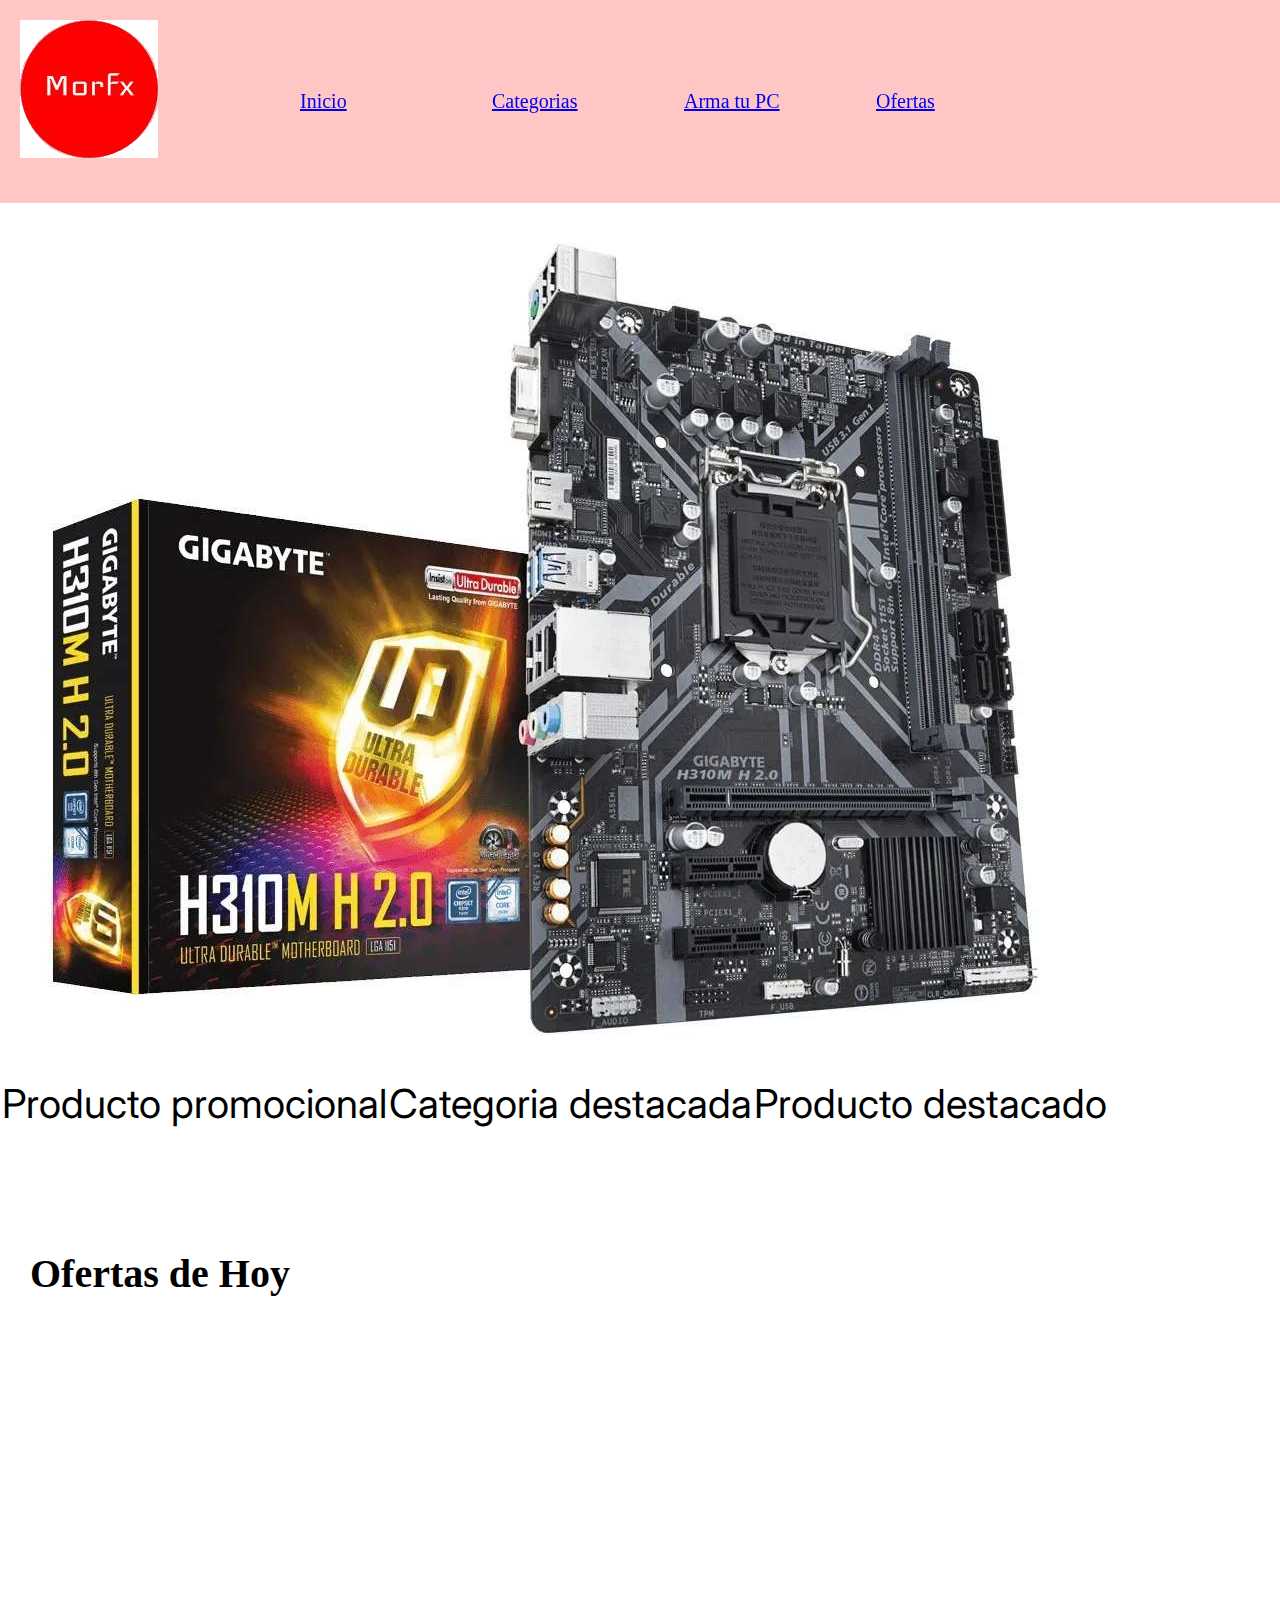
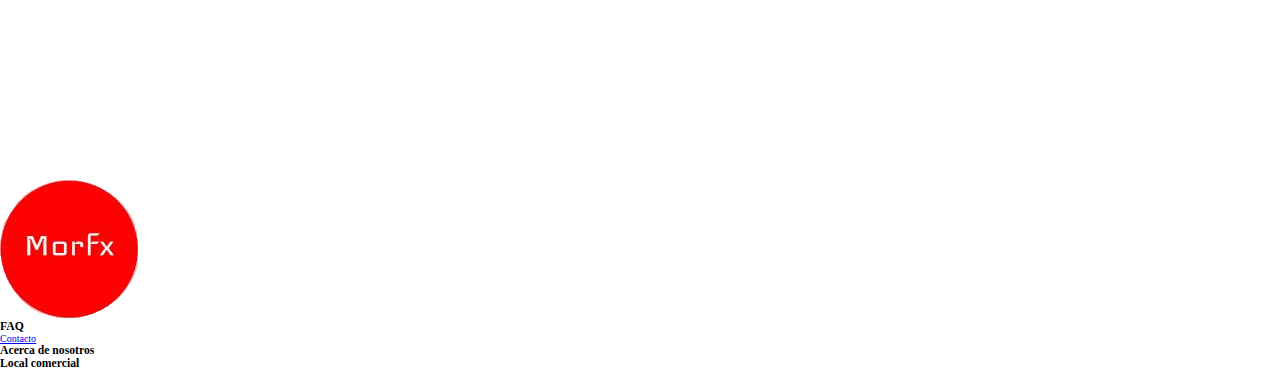
<file: index.html>
<!DOCTYPE html>
<html lang="es">
    
<head>
    <meta charset="UTF-8">
    <meta http-equiv="X-UA-Compatible" content="IE=edge">
    <meta name="viewport" content="width=device-width, initial-scale=1.0">
	<link rel="shortcut icon" href="assets/img/favicon-32x32.png">
	<link rel="preconnect" href="https://fonts.googleapis.com">
    <link rel="preconnect" href="https://fonts.gstatic.com" crossorigin>
    <link href="https://fonts.googleapis.com/css2?family=Inter&display=swap" rel="stylesheet">
	<link rel="stylesheet" href="css/styles.css">
</head>
<body>
	<header class="navBackground"> 
		<img src="assets/img/logo.png" alt="Logo Morfx">
		<nav>
			<ul>
				<li><a href="index.html">Inicio</a></li>
				<li><a href="pages/categorias.html">Categorias</a>
					<ul>
						<li><a href="">Motherboards</a></li>
						<li><a href="">Procesadores</a></li>
					</ul>
				</li> 
				<li><a href="pages/armatupc.html">Arma tu PC</a></li>
				<li><a href="pages/ofertas.html">Ofertas</a></li>
			</ul>
			</ul>
		</nav>
	</header>
	<section>
		<article id="destacados">
			<a href="pages/ofertas.html"><img src="assets/img/oferta.jpg" alt=""></a>
		</article>
		<table class="tabla_inicio">
			<tr>
				<td>Producto promocional</td>
				<td>Categoria destacada</td>
				<td>Producto destacado</td>
			</tr>
		</table>
	</section>
		<section class="productoDestacado">
			<h4>Ofertas de Hoy</h4>
			<!-- table class="productosInicio">
				<tr>
					<td><h4 class="intel">Procesador</h4></td>
					<td><img src="../assets/img/ram.jpg" alt=""></td>
					<td><img src="../assets/img/mother.jpg" alt=""></td>
				</tr>
			</table -->
	</section>
	<footer id="footer">
		<img src="assets/img/logo.png">
		<h3>FAQ</h3>
		<a href="pages/contacto.html">Contacto</a>
		<h3>Acerca de nosotros</h3>
		<h3>Local comercial</h3>
	</footer>
</body>
</html>
</file>
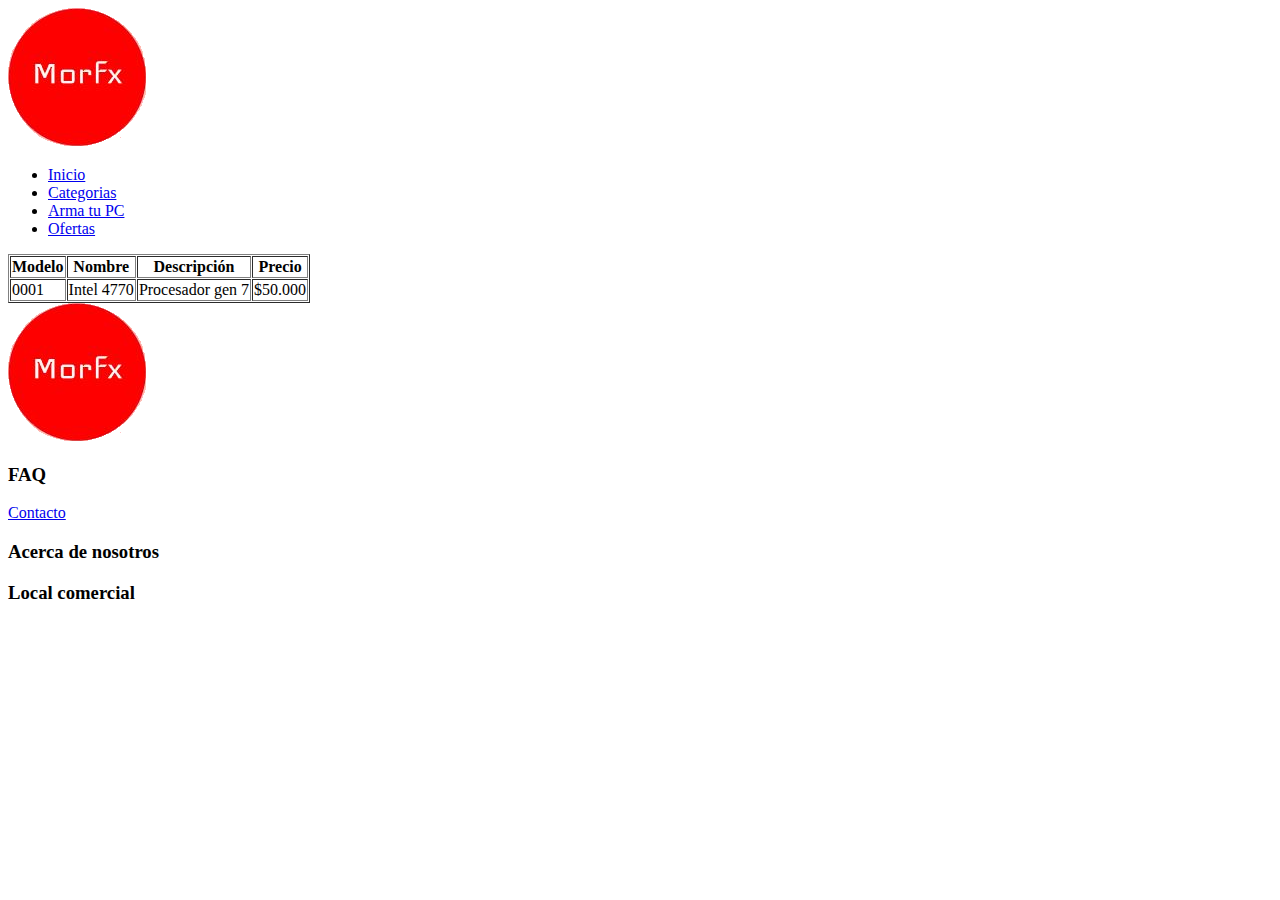
<file: pages/armatupc.html>
<!DOCTYPE html>
<html lang="es">
    
<head>
    <meta charset="UTF-8">
    <meta http-equiv="X-UA-Compatible" content="IE=edge">
    <meta name="viewport" content="width=device-width, initial-scale=1.0">
	<link rel="shortcut icon" href="../assets/img/favicon-32x32.png">
	<title>Clase 2</title>
</head>
<body>
	<header>
		<img src="../assets/img/logo.png" alt="Morfx">
		<nav>
			<ul>
				<li><a href="../index.html">Inicio</a></li>
				<li><a href="categorias.html">Categorias</a></li>
				<li><a href="armatupc.html">Arma tu PC</a></li>
				<li><a href="ofertas.html">Ofertas</a></li>
			</ul>
			</ul>
		</nav>
	</header>
	<article>
		<table border="1" cellpadding="1" cellspacing="1">
			<tr>
				<th>Modelo</th>
				<th>Nombre</th>
				<th>Descripción</th>
				<th>Precio</th>
			</tr>
			<tr>
				<td>0001</td>
				<td>Intel 4770</td>
				<td>Procesador gen 7</td>
				<td>$50.000</td>	
			</tr>
		</table>
	</article>
	<footer id="footer">
		<img src="../assets/img/logo.png">
		<h3>FAQ</h3>
		<a href="contacto.html">Contacto</a>
		<h3>Acerca de nosotros</h3>
		<h3>Local comercial</h3>
	</footer>
</body>
</html>
</file>
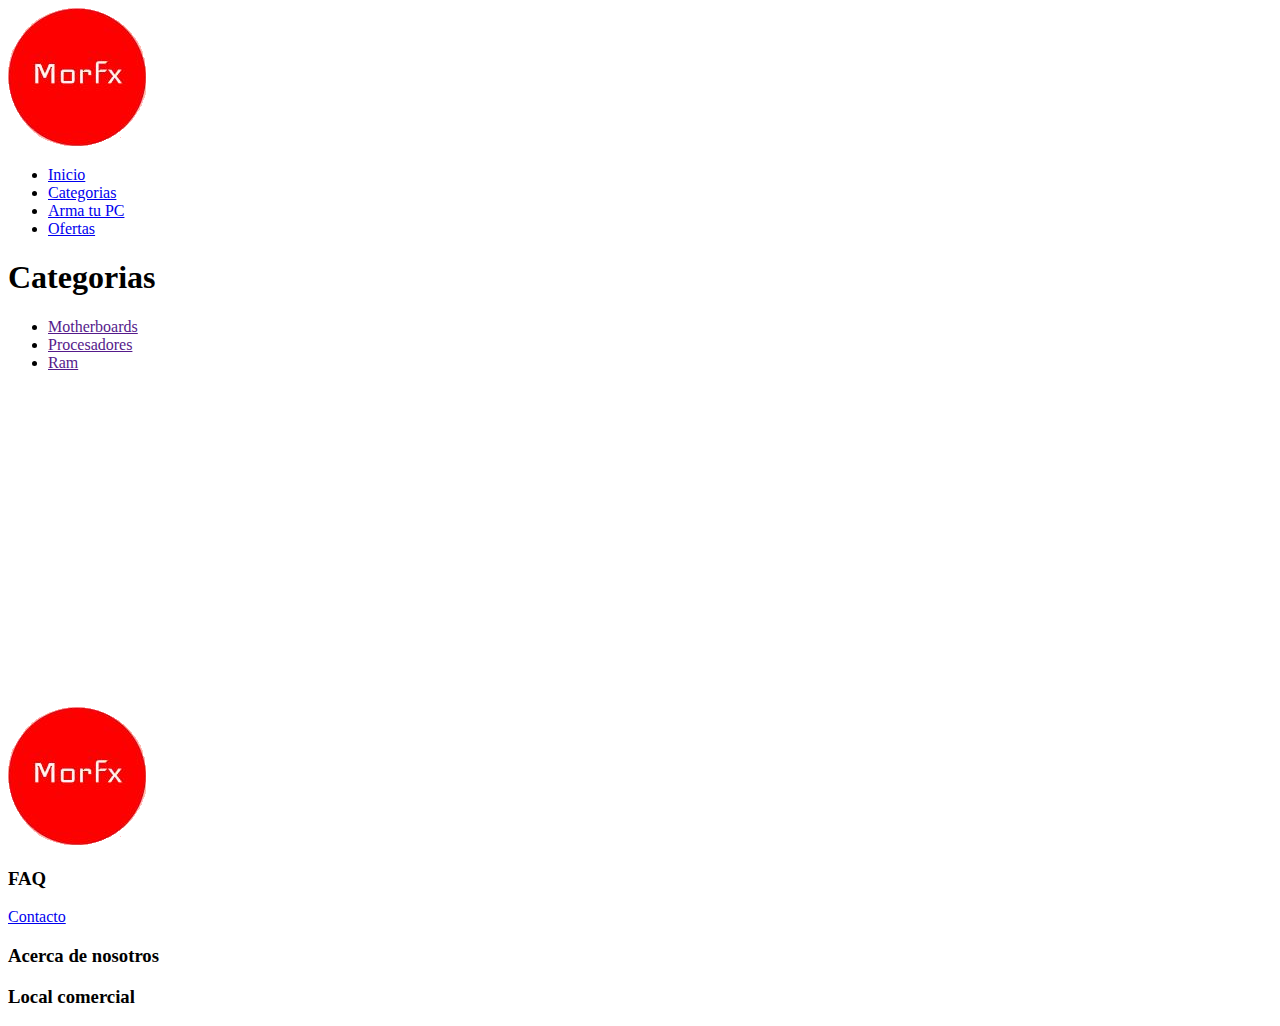
<file: pages/categorias.html>
<!DOCTYPE html>
<html lang="es">
    
<head>
    <meta charset="UTF-8">
    <meta http-equiv="X-UA-Compatible" content="IE=edge">
    <meta name="viewport" content="width=device-width, initial-scale=1.0">
	<link rel="shortcut icon" href="../assets/img/favicon-32x32.png">
	<title>Clase 2</title>
</head>
<body>
	<header>
		<img src="../assets/img/logo.png" alt="Morfx">
		<nav>
			<ul>
				<li><a href="../index.html">Inicio</a></li>
				<li><a href="categorias.html">Categorias</a></li>
				<li><a href="armatupc.html">Arma tu PC</a></li>
				<li><a href="ofertas.html">Ofertas</a></li>
			</ul>
			</ul>
		</nav>
	</header>
	<article>
		<h1>Categorias</h1>
		<ul>
			<li><a href="">Motherboards</a></li>
			<li><a href="">Procesadores</a></li>
			<li><a href="">Ram</a></li>
		</ul>
		<iframe width="560" height="315" src="https://www.youtube.com/embed/GvONnVDJq-s?controls=0" title="YouTube video player" frameborder="0" allow="accelerometer; autoplay; clipboard-write; encrypted-media; gyroscope; picture-in-picture" allowfullscreen></iframe>
	</article>
	<footer id="footer">
		<img src="../assets/img/logo.png">
		<h3>FAQ</h3>
		<a href="contacto.html">Contacto</a>
		<h3>Acerca de nosotros</h3>
		<h3>Local comercial</h3>
	</footer>
</body>
</html>
</file>
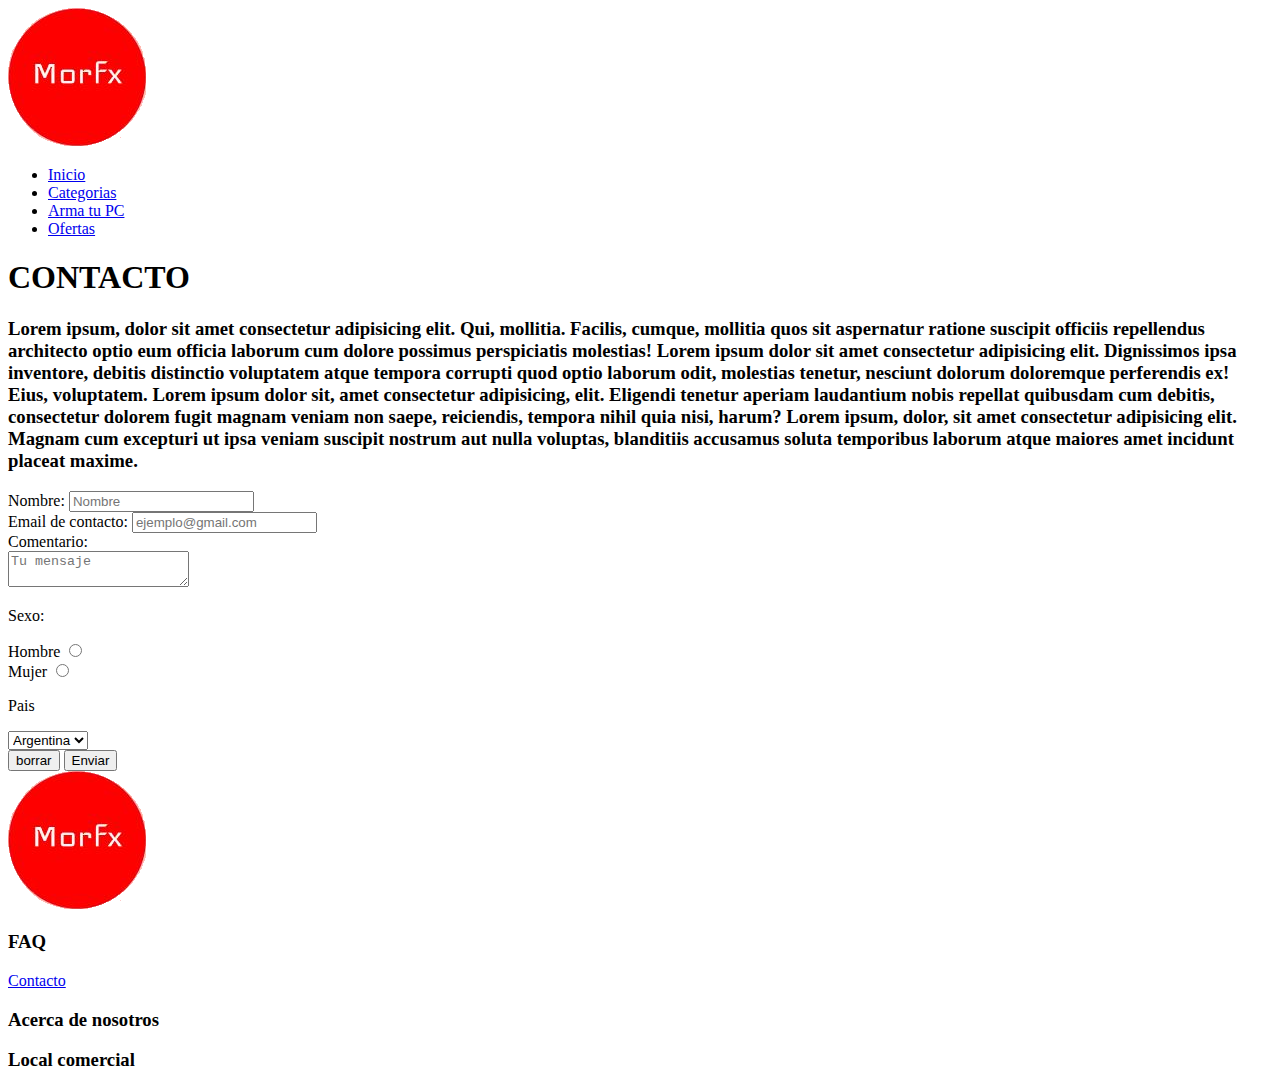
<file: pages/contacto.html>
<!DOCTYPE html>
<html lang="es">
    
<head>
    <meta charset="UTF-8">
    <meta http-equiv="X-UA-Compatible" content="IE=edge">
    <meta name="viewport" content="width=device-width, initial-scale=1.0">
	<link rel="shortcut icon" href="../assets/img/favicon-32x32.png">
	<title>Clase 2</title>
</head>
<body>
	<header>
		<img src="../assets/img/logo.png" alt="Morfx">
		<nav>
			<ul>
				<li><a href="../index.html">Inicio</a></li>
				<li><a href="categorias.html">Categorias</a></li>
				<li><a href="armatupc.html">Arma tu PC</a></li>
				<li><a href="ofertas.html">Ofertas</a></li>
			</ul>
			</ul>
		</nav>
	</header>
	<section>
		<h1>CONTACTO</h1>
		<h3 >Lorem ipsum, dolor sit amet consectetur adipisicing elit. Qui, mollitia. Facilis, cumque, mollitia quos sit aspernatur ratione suscipit officiis repellendus architecto optio eum officia laborum cum dolore possimus perspiciatis molestias! Lorem ipsum dolor sit amet consectetur adipisicing elit. Dignissimos ipsa inventore, debitis distinctio voluptatem atque tempora corrupti quod optio laborum odit, molestias tenetur, nesciunt dolorum doloremque perferendis ex! Eius, voluptatem. Lorem ipsum dolor sit, amet consectetur adipisicing, elit. Eligendi tenetur aperiam laudantium nobis repellat quibusdam cum debitis, consectetur dolorem fugit magnam veniam non saepe, reiciendis, tempora nihil quia nisi, harum? Lorem ipsum, dolor, sit amet consectetur adipisicing elit. Magnam cum excepturi ut ipsa veniam suscipit nostrum aut nulla voluptas, blanditiis accusamus soluta temporibus laborum atque maiores amet incidunt placeat maxime.</h3>
	</section>
	<section>
		<article>
			<form action="#">
				<label for="nombre">Nombre:</label>
				<input type="text" placeholder="Nombre"><br>
				<label for="email">Email de contacto:
					<input type="email" placeholder="ejemplo@gmail.com" name="email"><br>
				</label>
				<label for="Comentario"> Comentario:<br>
					<textarea placeholder="Tu mensaje"></textarea>
				</label> <br>
				<div><p>Sexo:</p>
					<div>Hombre
						<input type="radio" name="lado" value="Hombre">
					</div>
					<div>Mujer
						<input type="radio" name="lado" value="Mujer">
					</div>
				</div>
				<p>Pais</p>
				<select name="pais" id="pais"> 
					<option value="ARG">Argentina</option>
					<option value="CHL">Chile</option>
					<option value="URU">Uruguay</option>
				</select>
				<br>
				<input type="reset" value="borrar">
				<input type="submit" value="Enviar">
			</form>
		</article>
	</section>
	<footer id="footer">
		<img src="../assets/img/logo.png">
		<h3>FAQ</h3>
		<a href="contacto.html">Contacto</a>
		<h3>Acerca de nosotros</h3>
		<h3>Local comercial</h3>
	</footer>
</body>
</html>
</file>
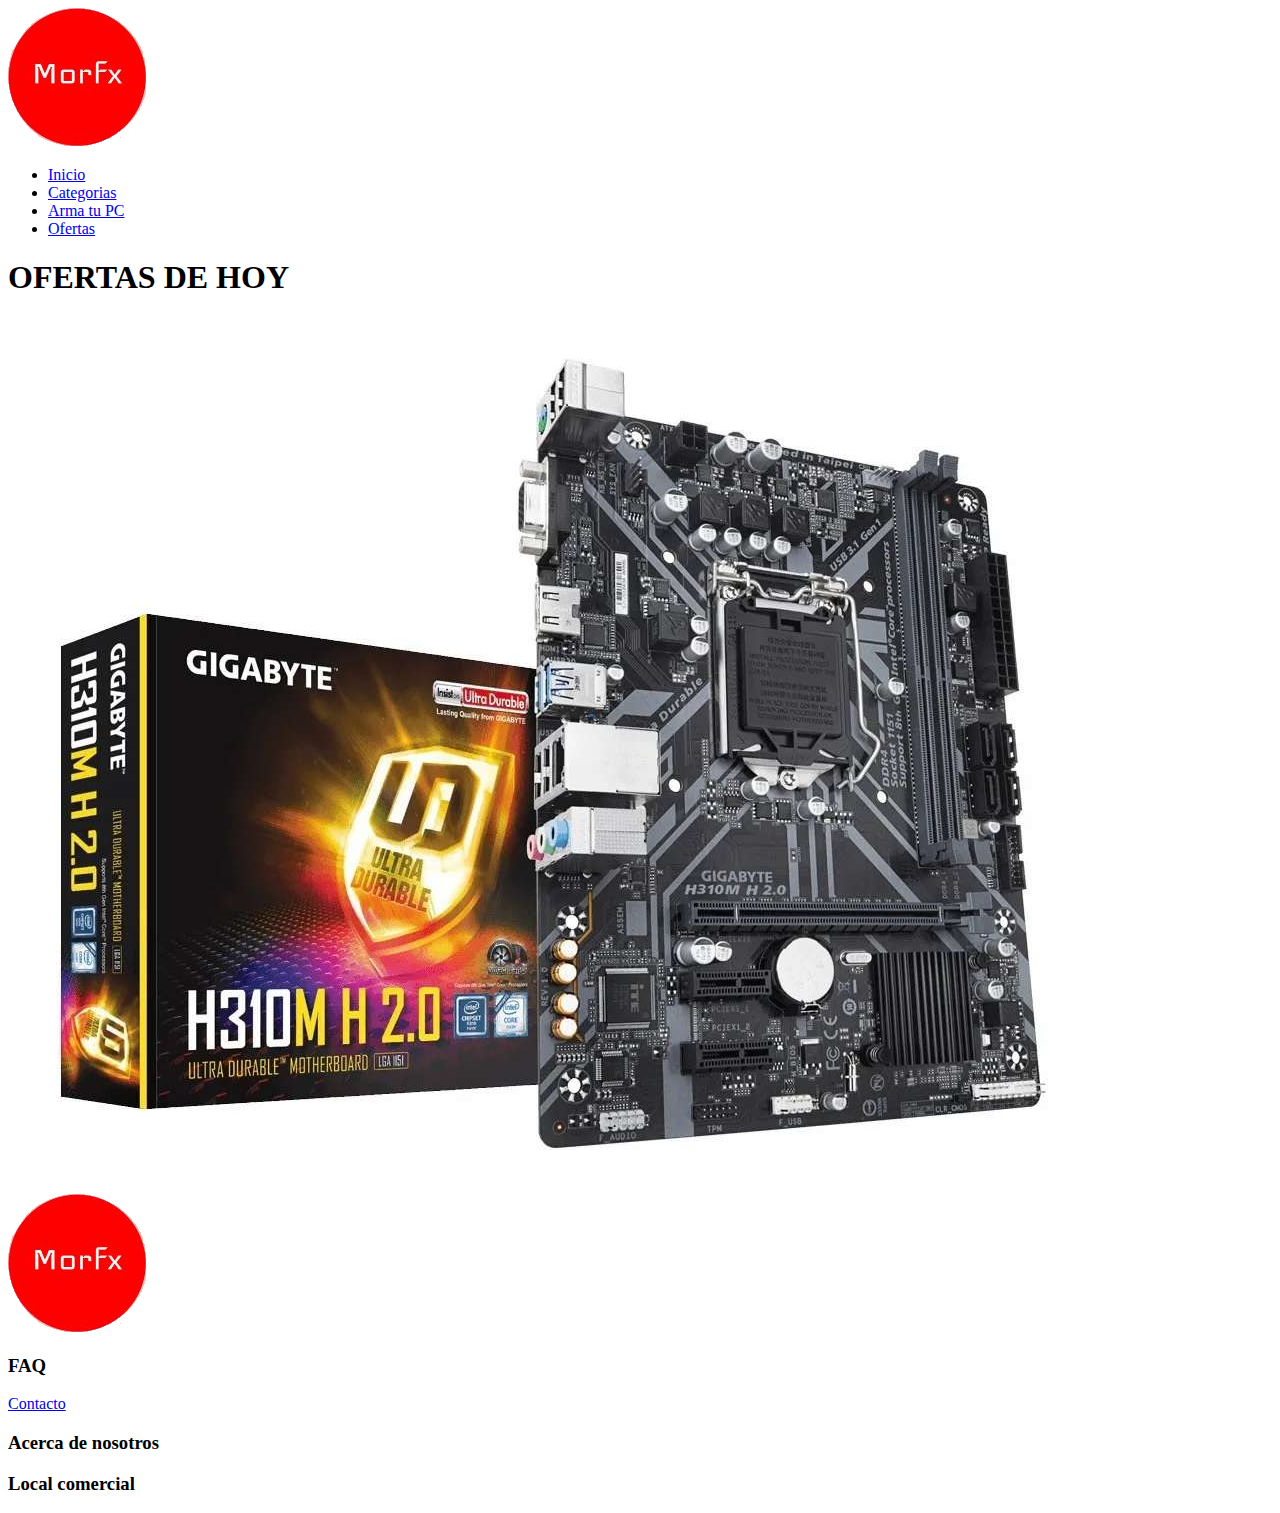
<file: pages/ofertas.html>
<!DOCTYPE html>
<html lang="es">
    
<head>
    <meta charset="UTF-8">
    <meta http-equiv="X-UA-Compatible" content="IE=edge">
    <meta name="viewport" content="width=device-width, initial-scale=1.0">
	<link rel="shortcut icon" href="../assets/img/favicon-32x32.png">
	<title>Clase 2</title>
</head>
<body>
	<header>
		<img src="../assets/img/logo.png" alt="Morfx">
		<nav>
			<ul>
				<li><a href="../index.html">Inicio</a></li>
				<li><a href="categorias.html">Categorias</a></li>
				<li><a href="armatupc.html">Arma tu PC</a></li>
				<li><a href="ofertas.html">Ofertas</a></li>
			</ul>
			</ul>
		</nav>
	</header>
	<section>
		<article>
			<h1>OFERTAS DE HOY</h1>
			<img src="../assets/img/oferta.jpg" alt="oferta de hoy">
		</article>
	</section>
	<footer id="footer">
		<img src="../assets/img/logo.png">
		<h3>FAQ</h3>
		<a href="contacto.html">Contacto</a>
		<h3>Acerca de nosotros</h3>
		<h3>Local comercial</h3>
	</footer>
</body>
</html>
</file>
<file: css/styles.css>
*{
	margin: 0;
	padding: 0;
}
html{
	font-size: 62.5%;
}
.navBackground {
	background-color: rgb(255,198, 198);
	position: sticky;
	top: 0px;
}
.navBackground img {
	padding: 20px;
}
nav {
	position: relative;
	bottom: 90px;
	left: 300px;
}
ul {
    list-style: none;
    font-size:0;
 }
 li {
    display: inline-block;
    width: 15%;
    position:relative;
    font-size: 2rem;
 }
 ul ul {
    position: relative;
    display: none;
 }
 ul ul li {
    display: block;
    width:150px;
    padding: 10px;
 }
 ul ul li a {
   color: black;
}
 ul li:hover ul {
     position: absolute;
    display:block;
    background-color: rgb(255, 198, 198);
 }
 .tabla_inicio {
   font-family: Inter;
   font-size: 4rem;
 }
 .cuadradoGris{
	width: 1000px;
	height: 500px;
	background-color: rgb(217, 217, 217);
	position: relative;
	
}
.productoDestacado {
   background-image: url(../assets/img/Fondo.jpg);
   height: 500px;
   background-attachment: fixed;
   background-position: center;
   background-repeat: no-repeat;
   background-size: cover;
   padding: 50px 30px;
	margin-bottom:50px;

}
.productoDestacado h4 {
	font-size: 4rem; 
	text-align: left; 
	background-color: rgba(255,255,255, 0.7);
	padding-top: 20px;
	margin-top: 50px;
}
.productoDestacado td {
	font-size: 2.5rem; 
	text-align: justify; 
	background-color: rgba(255,255,255, 0.7);
	text-transform: capitalize;
	padding: 10px
   }
.intel {
   background-image: url(../assets/img/intel\ i7.jpg)
}
</file>
